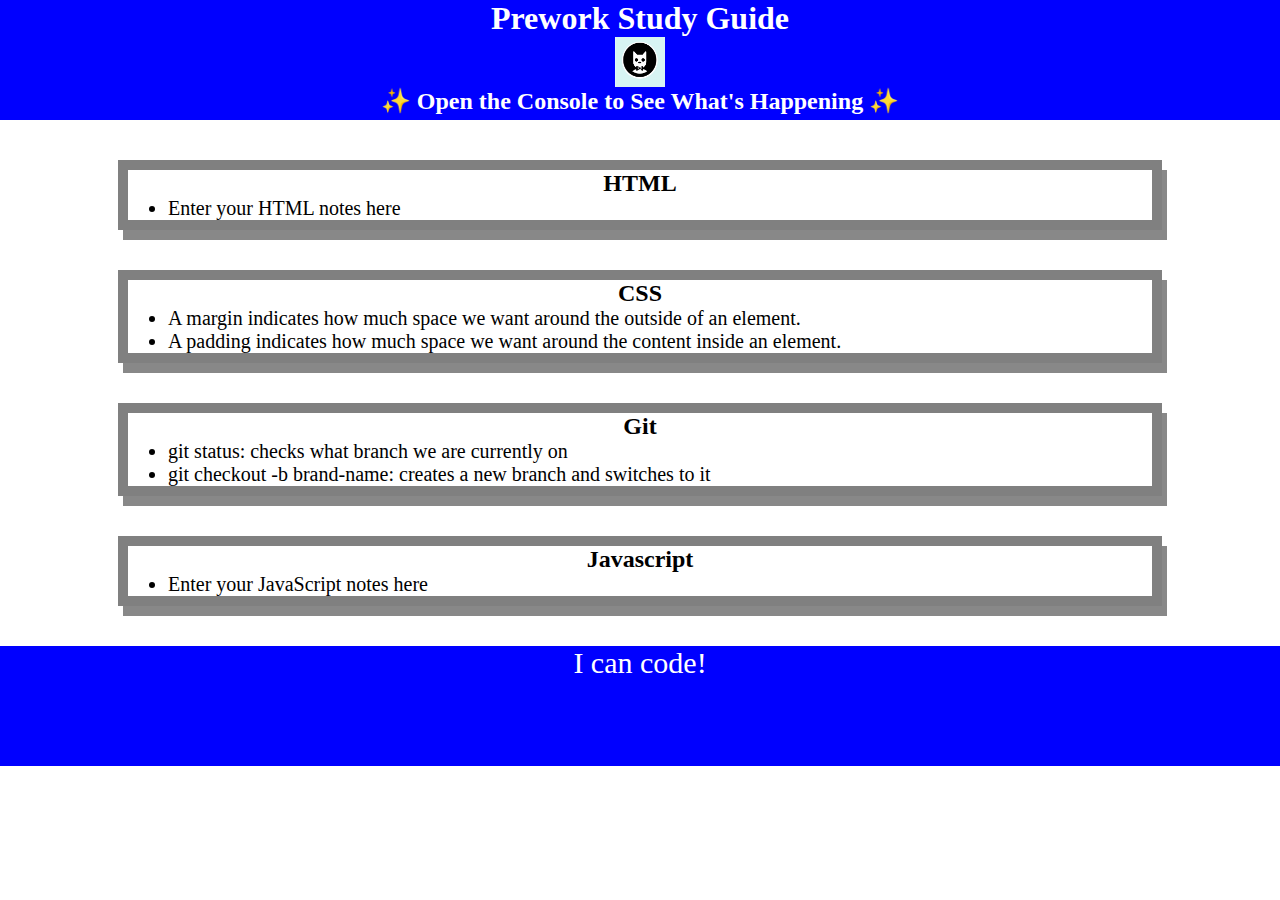
<file: index.html>
<!DOCTYPE html>
<html lang="en">
  <head>
    <meta charset="UTF-8" />
    <meta http-equiv="X-UA-Compatible" content="IE=edge" />
    <meta name="viewport" content="width=device-width, initial-scale=1.0" />
    <link rel="stylesheet" href="./assets/style.css">
    <title>Prework Study Guide</title>
  </head>
  <body>
    <header id="top">
      <h1>Prework Study Guide</h1>
      <img src="./assets/bowtie-cat.png" alt="Profile image of cat wearing a bow tie." />
      <h2>✨ Open the Console to See What's Happening ✨</h2>
    </header>
    <main>
    <section class="card" id="html-section">
      <h2>HTML</h2>
      <ul>
        <li>Enter your HTML notes here</li>
      </ul>
    </section>
    <section class="card" id="css-section">
      <h2>CSS</h2>
      <ul>
        <li>A margin indicates how much space we want around the outside of an element.</li>
        <li>A padding indicates how much space we want around the content inside an element.</li>
      </ul>
    </section>
    <section class="card" id="git-section">
      <h2>Git</h2>
      <ul>
        <li>git status: checks what branch we are currently on</li>
        <li>git checkout -b brand-name: creates a new branch and switches to it</li>
      </ul>
    </section>
    <section class="card" id="javascript-section">
      <h2>Javascript</h2>
      <ul>
        <li>Enter your JavaScript notes here</li>
      </ul>
    </section>

    </main>

    <footer>
      <p>I can code!</p>
    </footer>
    <script src="./assets/script.js"></script>
  </body>
</html>
</file>
<file: assets/style.css>
* {
    margin: 0;
    padding: 0;
}
header,
footer {
    width: 100%;
    height: 120px;
    background-color: blue;
    color: white;
}
h1,
h2 {
    text-align: center;
}
img{
    display: block;
    height: 50px;
    width: 50px;
    margin-left: auto;
    margin-right: auto;
}
ul {
    padding-left: 40px;
    font-size: 20px;
}
p {
    text-align: center;
    font-size: 30px;
}
.card {
    width: 80%;
    margin: 40px auto;
    border: 10px solid gray;
    box-shadow: 5px 10px #888888;
}
</file>
